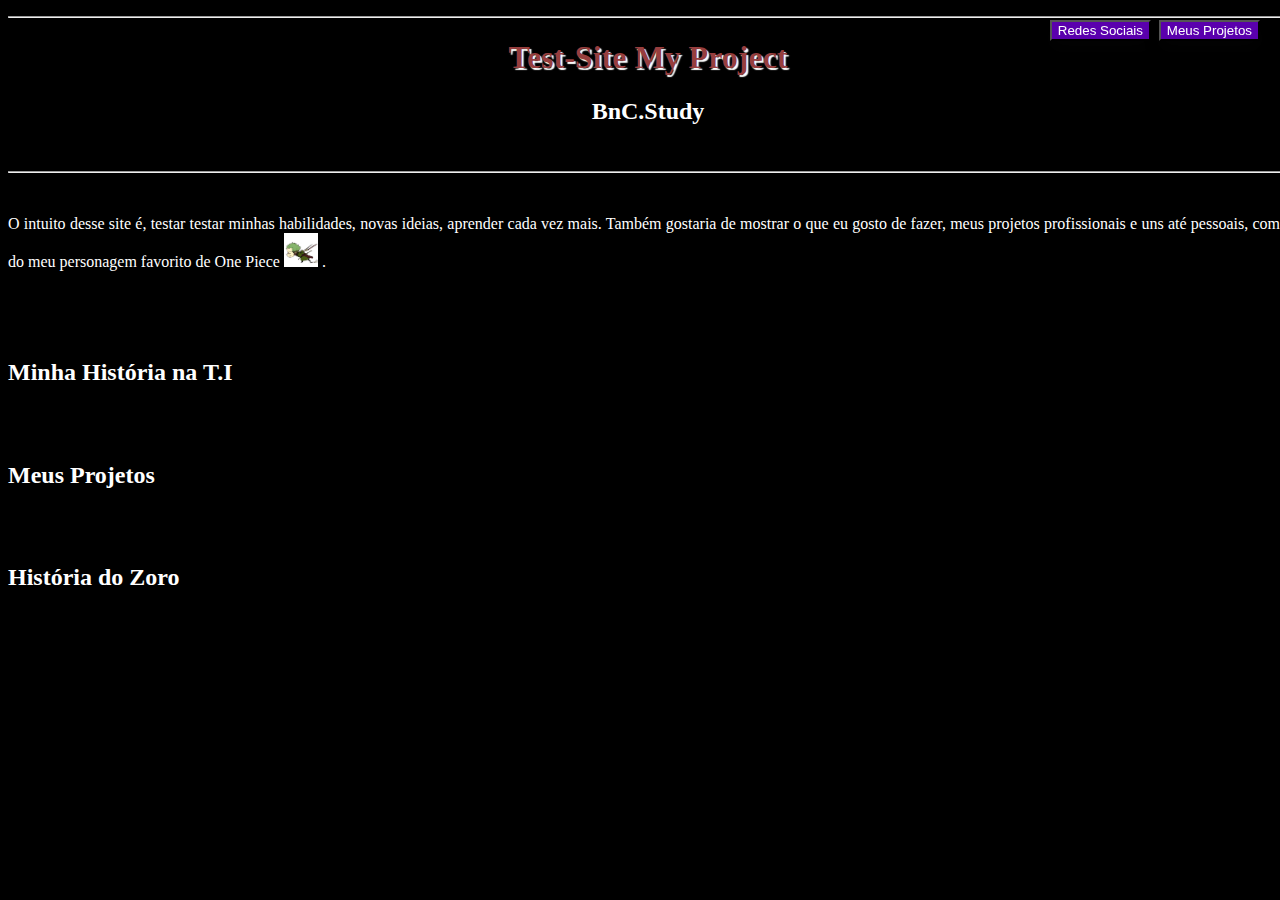
<file: index.html>
<!DOCTYPE html>
<html lang="pt-br">
<head>
    <meta charset="UTF-8">
    <meta name="viewport" content="width=device-width, initial-scale=1.0">
    <title>My Project</title>

    <link rel="stylesheet" href="css\main.css">

</head>
<body>
    <hr/>
        <header>
            <center>
                <hgroup>
                    <h1> Test-Site My Project </h1> 
                    <h2> BnC.Study </h2>
                </hgroup>
            </center>
        
            <b>
            
            
                <div class="dropdownn">
                    <button class="dropbtnn"> Redes Sociais </button>
            
                    <div class="dropdownn-content">
                        <a id="inst1" href="https://instagram.com/benicio_swk">
                            &nbsp;&nbsp;&nbsp; &nbsp;&nbsp; <img id="inst" src="images\insta.png" alt=""> 
                            [Instagram] 
                        </a>

                        <a id="yout" href="https://www.youtube.com/?hl=pt&gl=BR">
                            &nbsp; &nbsp; 
                         <img id="inst" src="images\yout.png" alt=""> 
                               [YouTube] 
                        </a> 
                    </div>        
                </div>            
                        
                 
                &nbsp;&nbsp;&nbsp;&nbsp;&nbsp;&nbsp;&nbsp;&nbsp;&nbsp;&nbsp;&nbsp;&nbsp;&nbsp;&nbsp;&nbsp;&nbsp;&nbsp;&nbsp;&nbsp;&nbsp;&nbsp;&nbsp;&nbsp;
                


                <div class="dropdown">
                    <button class="dropbtn"> Meus Projetos </button>
                        <div class="dropdown-content"> 
                                <a href="https://dev-benicio.github.io/The-King-of-Hell/">[Sobre o Zoro] </a>
                                <div>
                                    <a href="#"> [Coloque Aqui] </a>
                                </div>
                        </div>
                </div>
                
            
            </b>
        </header>
    <hr/>
    
    <br>

    <div class="containerintro">
    <p> O intuito desse site é, testar testar minhas habilidades, 
         novas ideias, aprender cada vez mais. Também gostaria de mostrar 
         o que eu gosto de fazer,  meus projetos profissionais e uns até pessoais,
         como do meu personagem favorito de One Piece <img id="mzoro" src="images\mzoro.gif" alt=""> . </p>
    </div>

    <br/> <br/> <br/> <br/> <br/>

<h2> Minha História na T.I </h2>
    [Foto Profissional.png]

<br/>
<br/>

<h2> Meus Projetos </h2>
    [Foto profissional dos meus Projetos.png]

<br/>
<br/>

<h2> História do Zoro </h2>
     [Foto do Zoro.png]

<br/>
<br/>
    
    </header>
</body>
</html>
</file>
